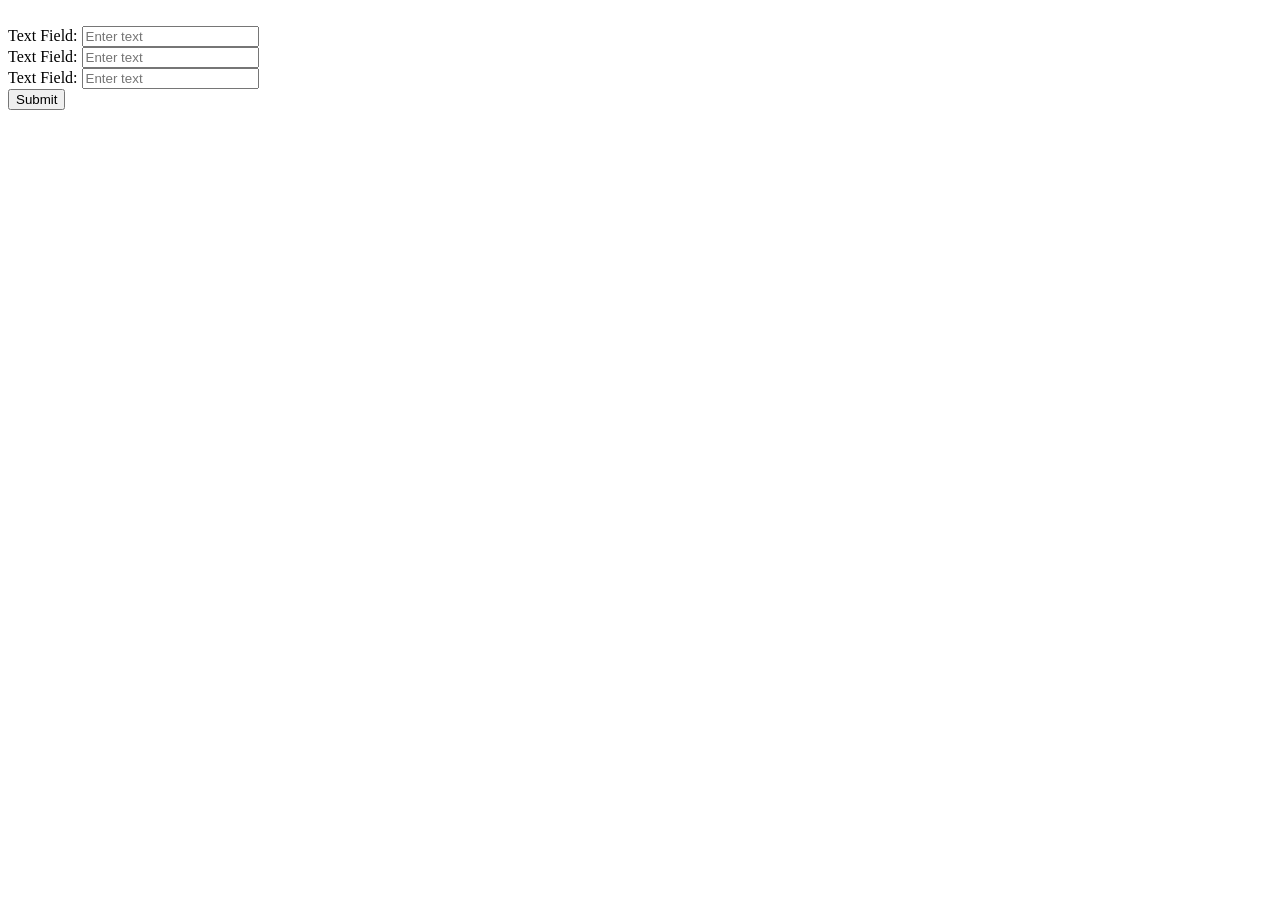
<file: sample1/project1/templates/form-template.html>
<!DOCTYPE html>
<html lang="en">

<body>
    

    <!-- Main Section -->
    <main class="formPage my-xl">
        <div class="content-box">
            <div class="formWrapper">
                <a class="backButton" href="#"><i class="im im-angle-left"></i></a>
                <br>

                <form class="form" method="POST">
                    <!-- Input:Text -->
                    <div class="form__field">
                        <label for="formInput#text">Text Field: </label>
                        <input class="input input--text" id="formInput#text" type="text" name="text"
                            placeholder="Enter text" />
                    </div>

                    <!-- Input:Text -->
                    <div class="form__field">
                        <label for="formInput#text">Text Field: </label>
                        <input class="input input--text" id="formInput#text" type="text" name="text"
                            placeholder="Enter text" />
                    </div>

                    <!-- Input:Text -->
                    <div class="form__field">
                        <label for="formInput#text">Text Field: </label>
                        <input class="input input--text" id="formInput#text" type="text" name="text"
                            placeholder="Enter text" />
                    </div>
                    <input class="btn btn--sub btn--lg  my-md" type="submit" value="Submit" />
                </form>
            </div>
        </div>
    </main>
</body>

</html>
</file>
